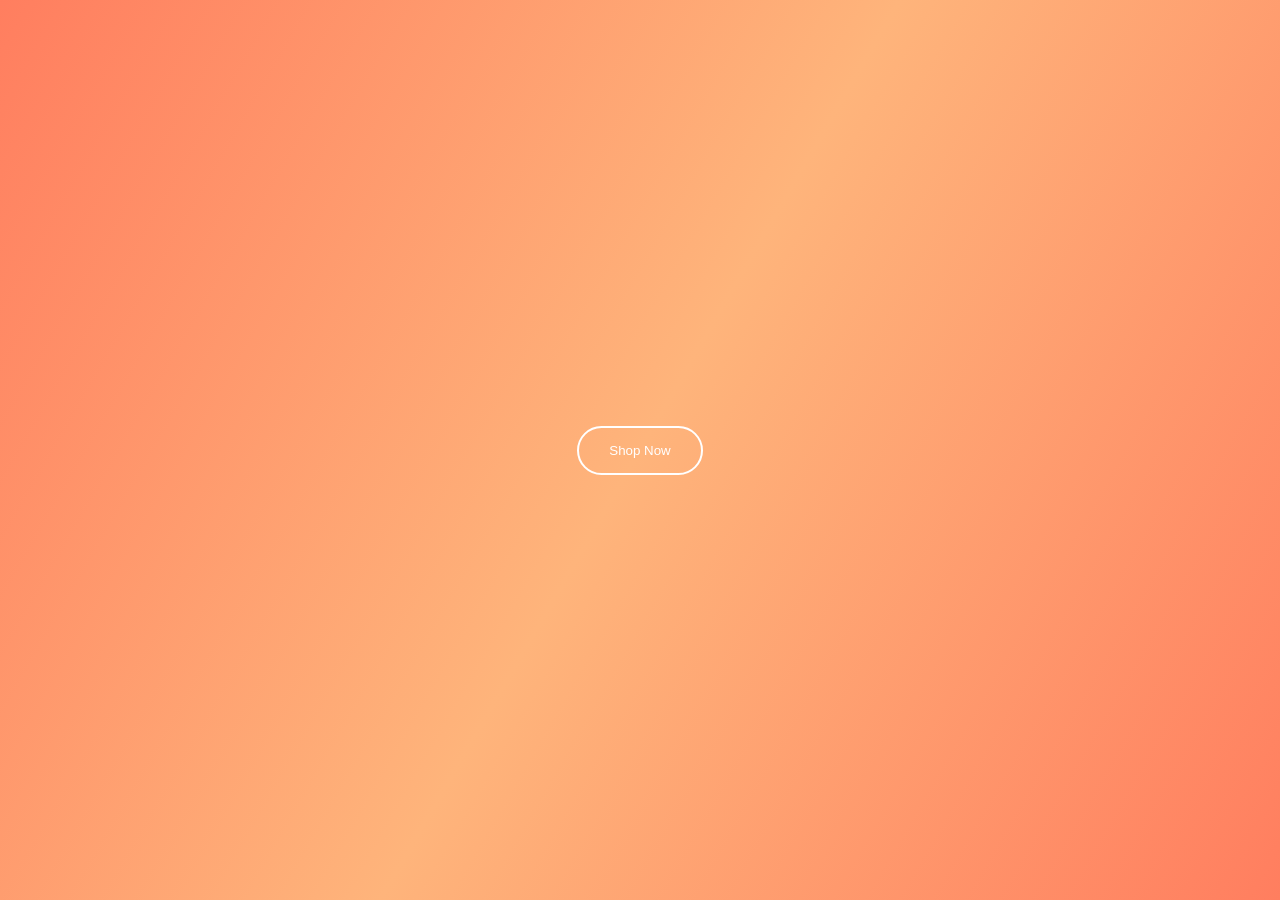
<file: Button/Index.html>
<!DOCTYPE html>
<html lang="en">
<head>
    <meta charset="UTF-8">
    <meta name="viewport" content="width=device-width, initial-scale=1.0">
    <title>Button</title>
    <link rel="stylesheet" href="style.css">
</head>
<body>
    <div>
        <button>Shop Now</button>
    </div>
</body>
</html>
</file>
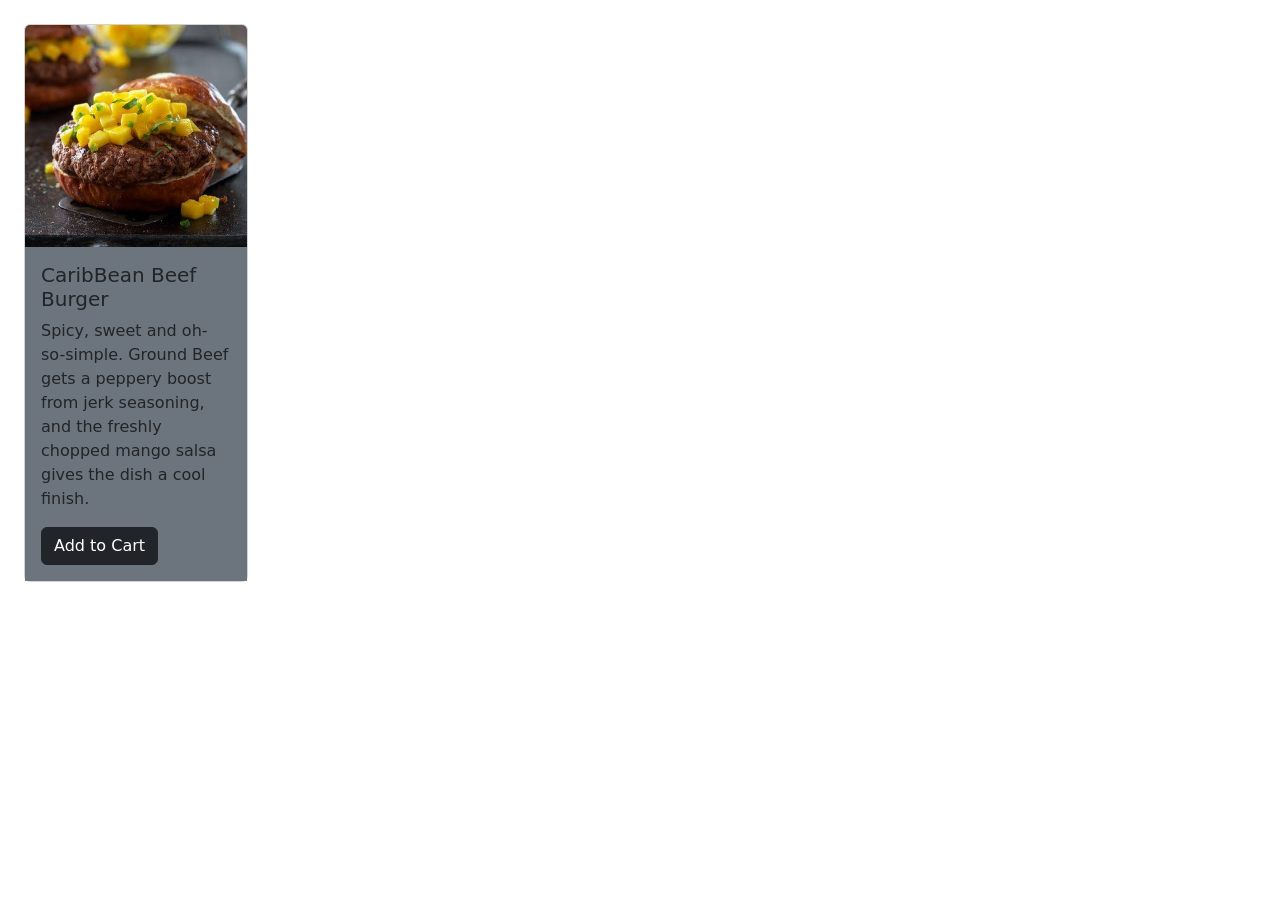
<file: Card/index.html>
<!DOCTYPE html>
<html lang="en">
<head>
    <meta charset="UTF-8">
    <meta name="viewport" content="width=device-width, initial-scale=1.0">
    <title>Card</title>
    <link href="https://cdn.jsdelivr.net/npm/bootstrap@5.3.8/dist/css/bootstrap.min.css" rel="stylesheet" integrity="sha384-sRIl4kxILFvY47J16cr9ZwB07vP4J8+LH7qKQnuqkuIAvNWLzeN8tE5YBujZqJLB" crossorigin="anonymous">
</head>
<body class="p-4">
    <script src="https://cdn.jsdelivr.net/npm/bootstrap@5.3.8/dist/js/bootstrap.bundle.min.js" integrity="sha384-FKyoEForCGlyvwx9Hj09JcYn3nv7wiPVlz7YYwJrWVcXK/BmnVDxM+D2scQbITxI" crossorigin="anonymous"></script>
    <div class = "card" style ="max-width: 14rem;">
        <img src = "image.png" class = "card-img-top" alt = "CaribBean Beef Burger">
        <div class = "card-body bg-secondary">
            <h5 class = "card-title" >
                CaribBean Beef Burger
            </h5>
            <p class = "card-text">
                Spicy, sweet and oh-so-simple. Ground Beef gets a peppery boost from jerk seasoning, and the freshly chopped mango salsa gives the dish a cool finish.
            </p>
            <button type = "button" class = "btn btn-dark">Add to Cart</button>
        </div>
    </div>
</body>
</html>
</file>
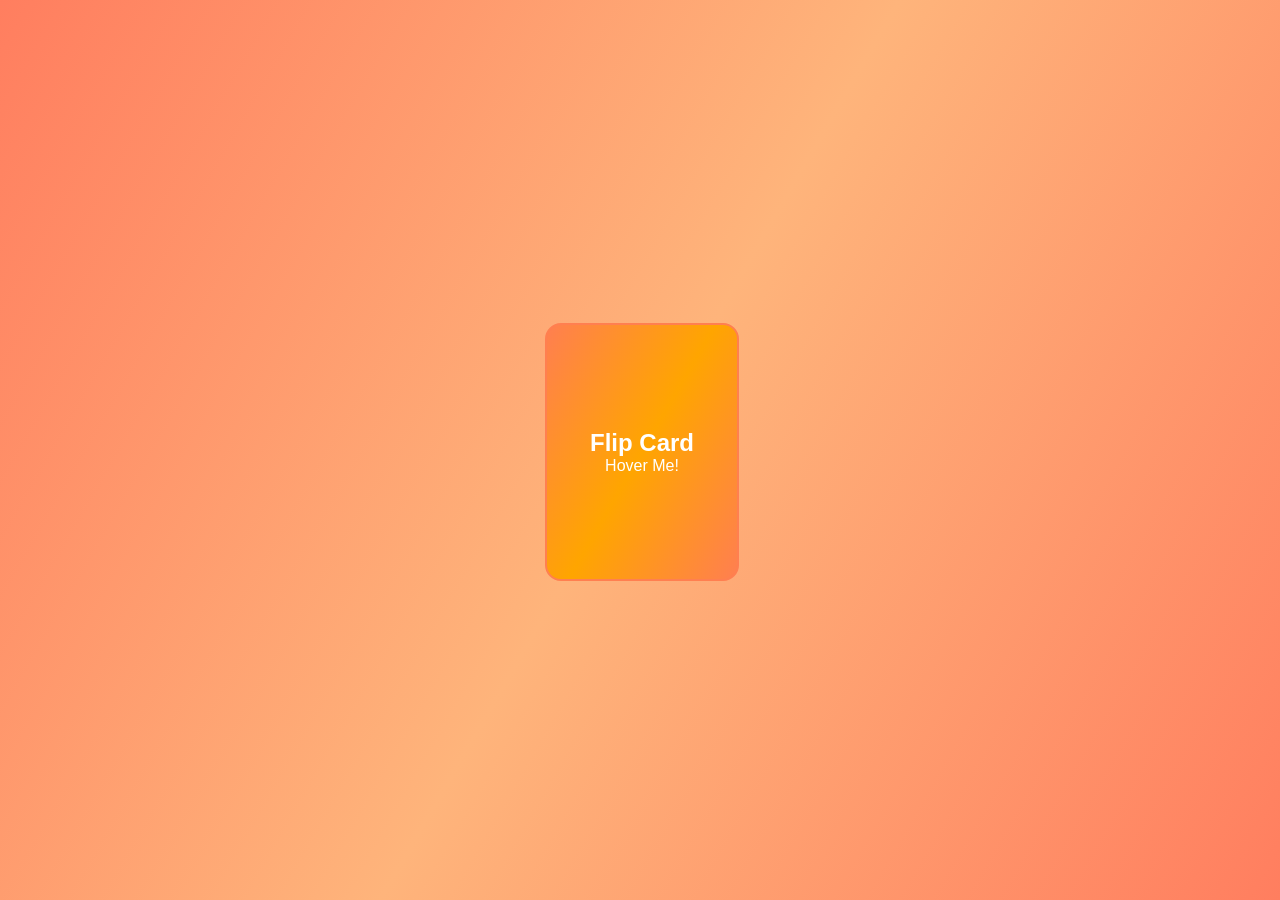
<file: Flip Card/index.html>
<!DOCTYPE html>
<html lang="en">
<head>
    <meta charset="UTF-8">
    <meta name="viewport" content="width=device-width, initial-scale=1.0">
    <title>Button</title>
    <link rel="stylesheet" href="style.css">
</head>
<body>
    <div class="card">
        <div class="card-inner">
            <div class="card-front">
                <p class="heading">
                    Flip Card
                </p>
                <p>Hover Me!</p>
            </div>
            <div class="card-back">
                <p class="heading">
                    Card Back
                </p>
                <p>Leave me</p>
            </div>
        </div>
    </div>
</body>
</html>
</file>
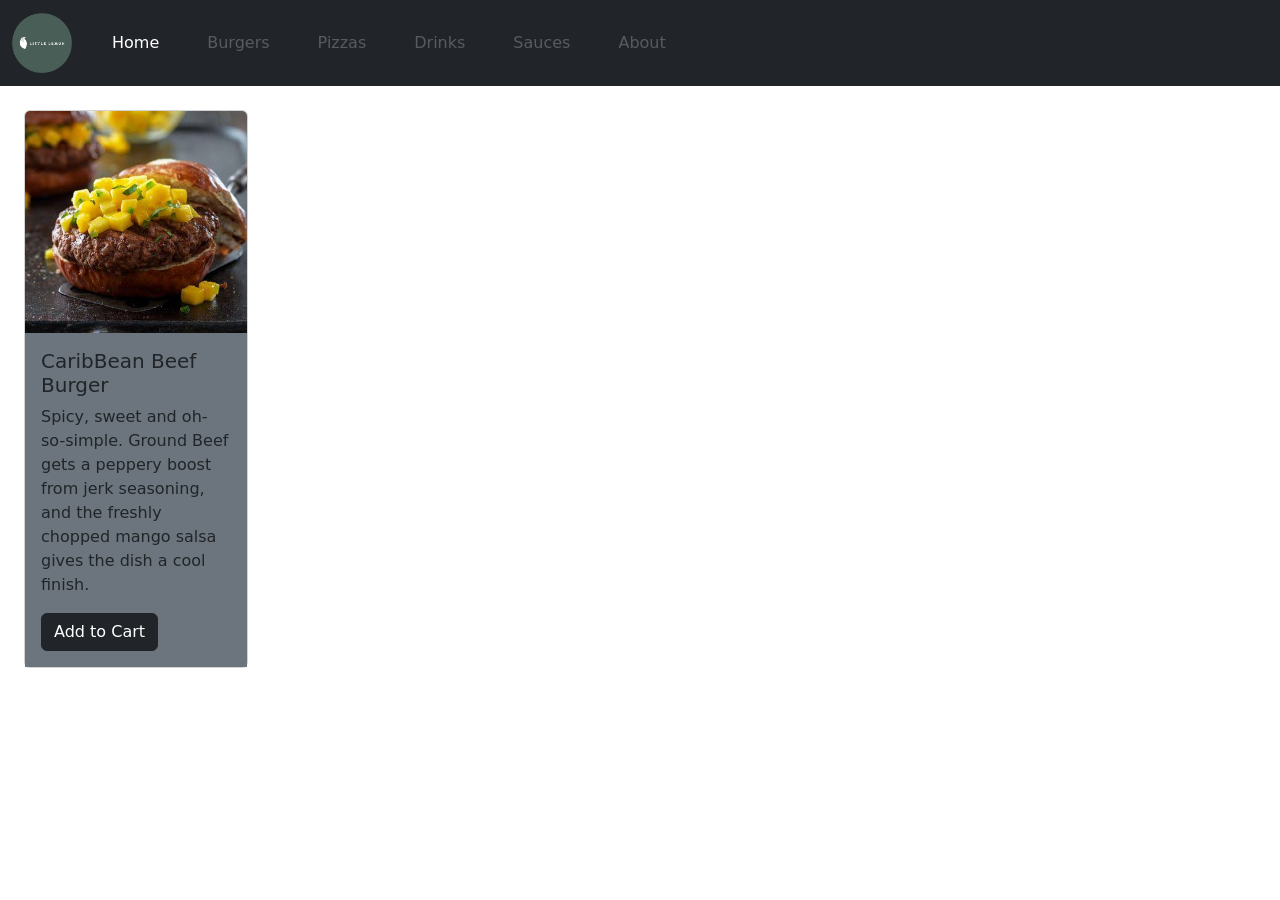
<file: navbar copy/index.html>
<!DOCTYPE html>
<html lang="en">
<head>
    <meta charset="UTF-8">
    <meta name="viewport" content="width=device-width, initial-scale=1.0">
    <title>NavBar</title>
    <link href="https://cdn.jsdelivr.net/npm/bootstrap@5.3.8/dist/css/bootstrap.min.css" rel="stylesheet" integrity="sha384-sRIl4kxILFvY47J16cr9ZwB07vP4J8+LH7qKQnuqkuIAvNWLzeN8tE5YBujZqJLB" crossorigin="anonymous">
</head>
<body>
    <script src="https://cdn.jsdelivr.net/npm/bootstrap@5.3.8/dist/js/bootstrap.bundle.min.js" integrity="sha384-FKyoEForCGlyvwx9Hj09JcYn3nv7wiPVlz7YYwJrWVcXK/BmnVDxM+D2scQbITxI" crossorigin="anonymous"></script>

    <header>
    <div class = "navbar navbar-expand-lg navbar-dark bg-dark ">

        <div class = "container-fluid">
            
            <button class = "navbar-toggler" type = "button" data-bs-toggle="collapse" data-bs-target="#mainmenu">
                <span class = "navbar-toggler-icon"></span>
            </button>
            
            <img class = "navbar-brand" src = "logo.png" alt="logo" height="70">

            <div class = "collapse navbar-collapse" id = "mainmenu">

                <ul class="navbar-nav gap-3">

                    <li class="nav-item">
                        <a class = "nav-link active ms-3" href="#">Home</a>
                    </li>

                    <li class="nav-item">
                        <a class="nav-link disabled ms-3" href="#">Burgers</a> 
                    </li>

                    <li class="nav-item">
                        <a class="nav-link disabled ms-3" href="#">Pizzas</a> 
                    </li>

                    <li class="nav-item">
                        <a class="nav-link disabled ms-3" href="#">Drinks</a> 
                    </li>

                    <li class="nav-item">
                        <a class="nav-link disabled ms-3" href="#">Sauces</a> 
                    </li>

                    <li class="nav-item">
                        <a class="nav-link disabled ms-3" href="#">About</a> 
                    </li>

                </ul>

            </div>

        </div>
    </div>
    </header>
    <section class = "p-4">
    <div class = "card" style ="max-width: 14rem;">
        <img src = "image.png" class = "card-img-top" alt = "CaribBean Beef Burger">
        <div class = "card-body bg-secondary">
            <h5 class = "card-title" >
                CaribBean Beef Burger
            </h5>
            <p class = "card-text">
                Spicy, sweet and oh-so-simple. Ground Beef gets a peppery boost from jerk seasoning, and the freshly chopped mango salsa gives the dish a cool finish.
            </p>
            <button type = "button" class = "btn btn-dark">Add to Cart</button>
        </div>
    </div>
    </section>
</body>
</html>
</file>
<file: Button/style.css>
*{
    padding: 0%;
    margin: 0%;
}

body{
    height: 100vh;
    width: 100%;
    background: linear-gradient(120deg, #ff7e5f, #feb47b, #ff7e5f);
    display: flex;
    justify-content: center;
    align-items: center;
}

button{
    position: relative;
    padding: 15px 30px;
    border: 2px solid white;
    border-radius: 25px;
    background: transparent;
    color: white;
    overflow: hidden;
    bottom: 0;
}

button::before{
    content: "";
    position: absolute;
    top: 0;
    left: 0;
    width: 0;
    height: 100%;
    background: white;
    transition: width 0.5s ease;
    z-index: -1;
}

button:hover::before{
    width: 100%;
}

button:hover{
    color: #ff7e5f;
}

button:active{
    transform: scaleY(0.95);
}
</file>
<file: Flip Card/style.css>
*{
    font-family: Poppins, sans-serif;
    color: #fff;
    margin: 0;
    padding: 0;
}

body{
    height: 100vh;
    width: 100%;
    background: linear-gradient(120deg, #ff7e5f, #feb47b, #ff7e5f);
    display: flex;
    justify-content: center;
    align-items: center;
}

.card{
    width: 190px;
    height: 254px;
    perspective: 1000px;
}

.heading{
    font-size: 1.5em;
    font-weight: 900;
    text-align: center;
}
.card-inner{
    position:relative;
    width: 100%;
    height: 100%;
    text-align: center;
    transition: transform 0.9s;
    transform-style: preserve-3d;
}
.card:hover .card-inner{
    transform: rotateY(180deg);
}

.card-front, .card-back{
    position: absolute;
    width: 100%;
    height: 100%;
    display: flex;
    flex-direction: column;
    justify-content: center;
    backface-visibility: hidden;
    border: 2px solid coral;
    border-radius: 1rem;
}

.card-front{
    background: linear-gradient(120deg, coral, orange, coral);
    color: coral;

}
.card-back{
    background: linear-gradient(120deg,coral, orange, coral);
    color: white;
    transform: rotateY(180deg);
}
</file>
